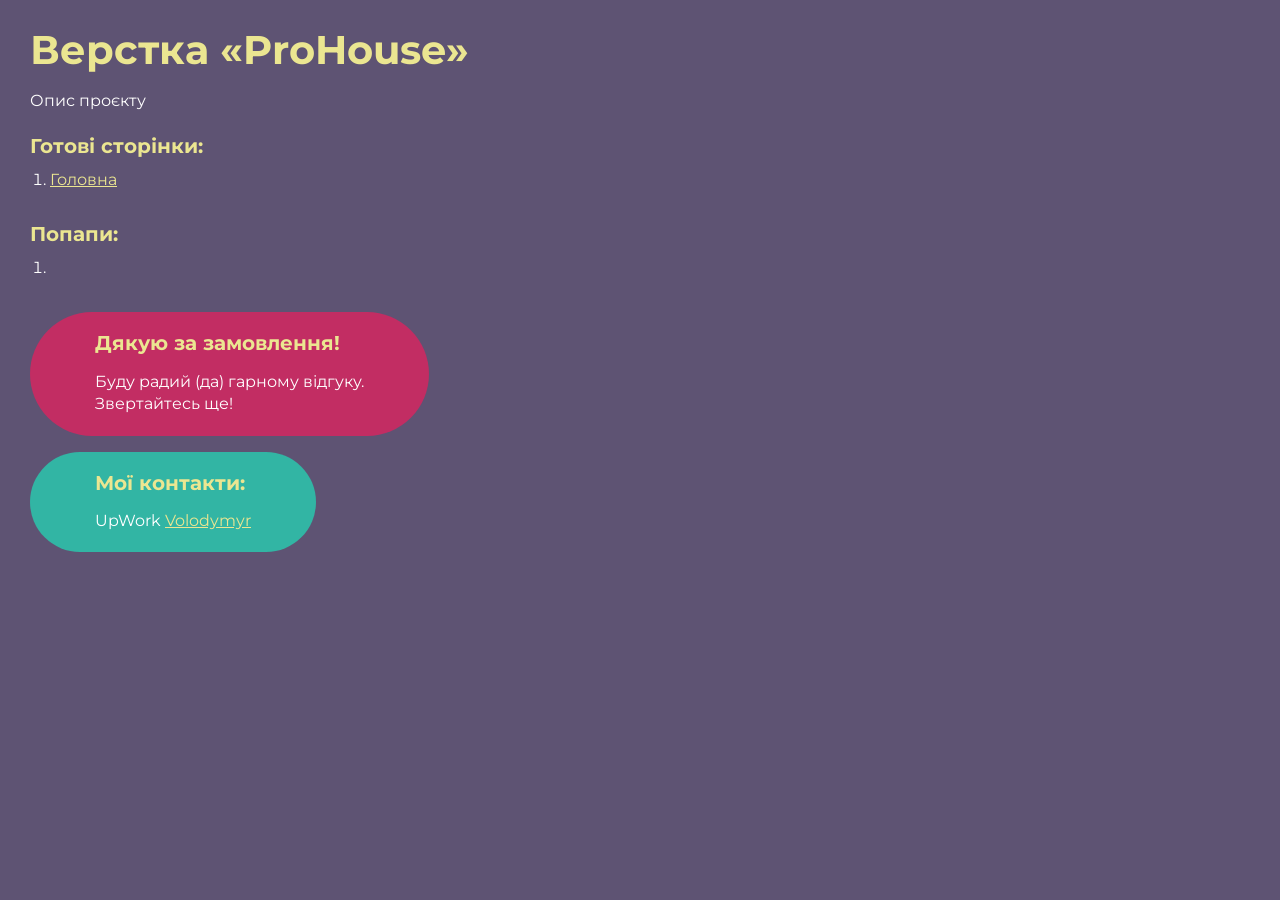
<file: index.html>
<!DOCTYPE html>
<html>

<head>
	<meta charset="UTF-8">
	<meta name="viewport" content="width=device-width, initial-scale=1.0">

	<title>Верстка «ProHouse»</title>
</head>

<body>
	<div class="rootpage">
		<h1>Верстка «ProHouse»</h1>
		<div class="rootpage__info">
			Опис проєкту
		</div>
		<h2>Готові сторінки:</h2>
		<ol class="rootpage__list">
			<li><a target="_blank" href="home.html">Головна</a></li>
		</ol>
		<h2>Попапи:</h2>
		<ol class="rootpage__list">
			<li><a target="_blank" href="home.html#"></a></li>
		</ol>
		<div class="rootpage__tnx">
			<h2>Дякую за замовлення!</h2>
			<p>Буду радий (да) гарному відгуку.</p>
			<p>Звертайтесь ще!</p>
		</div>
		<div class="rootpage__contacts">
			<h2>Мої контакти:</h2>
			<p>UpWork <a href="https://www.upwork.com/freelancers/~01a687c8f95b7913d7">Volodymyr</a></p>


		</div>
	</div>
</body>
<style>
	@charset "UTF-8";
	@import url("https://fonts.googleapis.com/css?family=Montserrat:regular,700&display=swap");

	*,
	*::before,
	*::after {
		padding: 0px;
		margin: 0px;
		border: 0px;
		box-sizing: border-box;
	}

	html,
	body {
		height: 100%;
		margin: 0;
		padding: 0;
		min-width: 320px;
		width: 100%;
		color: #fff;
		background-color: #5e5373;
	}

	body {
		font-family: Montserrat;
		font-size: 100%;
		line-height: 1;
		font-size: 1rem;
	}

	a {
		text-decoration: underline;
		color: #ebe691
	}

	a:visited {
		text-decoration: underline;
		color: #aaa768;
	}

	a:hover {
		text-decoration: none;
	}

	ul li {
		list-style: none;
	}

	img {
		vertical-align: top;
	}

	.wrapper {
		width: 100%;
		min-height: 100%;
		overflow: hidden;
	}

	.rootpage {
		padding: 30px;
		display: flex;
		flex-direction: column;
		align-items: flex-start;
	}

	@media (max-width: 767px) {
		.rootpage {
			padding: 30px 15px;
		}
	}

	h1 {
		color: #ebe691;
		font-size: 2.5rem;
		margin: 0px 0px 1.25rem 0px;
	}

	@media (max-width: 767px) {
		h1 {
			font-size: 1.85rem;
			margin: 0px 0px 1.25rem 0px;
		}
	}

	h2 {
		color: #ebe691;
		font-size: 1.25rem;
		margin: 0px 0px 1rem 0px;
	}

	@media (max-width: 767px) {
		h2 {
			font-size: 1.125rem;
			margin: 0px 0px 1rem 0px;
		}
	}

	.rootpage__info {
		line-height: 140%;
		margin: 0px 0px 1.5rem 0px;
	}

	.rootpage__list {
		margin: 0px 0px 2.25rem 1.25rem;
	}

	.rootpage__list li:not(:last-child) {
		margin: 0px 0px 15px 0px;
	}

	.rootpage__contacts,
	.rootpage__tnx {
		border-radius: 200px;
		padding: 20px 65px;
		line-height: 140%;
	}

	@media (max-width: 767px) {

		.rootpage__contacts,
		.rootpage__tnx {
			border-radius: 40px;
			padding: 20px;
		}
	}

	.rootpage__contacts {
		background: #32b5a4;

	}

	.rootpage__contacts a {
		color: #ebe691;
	}

	.rootpage__tnx {
		background: #c22d63;
		margin: 0px 0px 1rem 0px;
	}
</style>

</html>
</file>
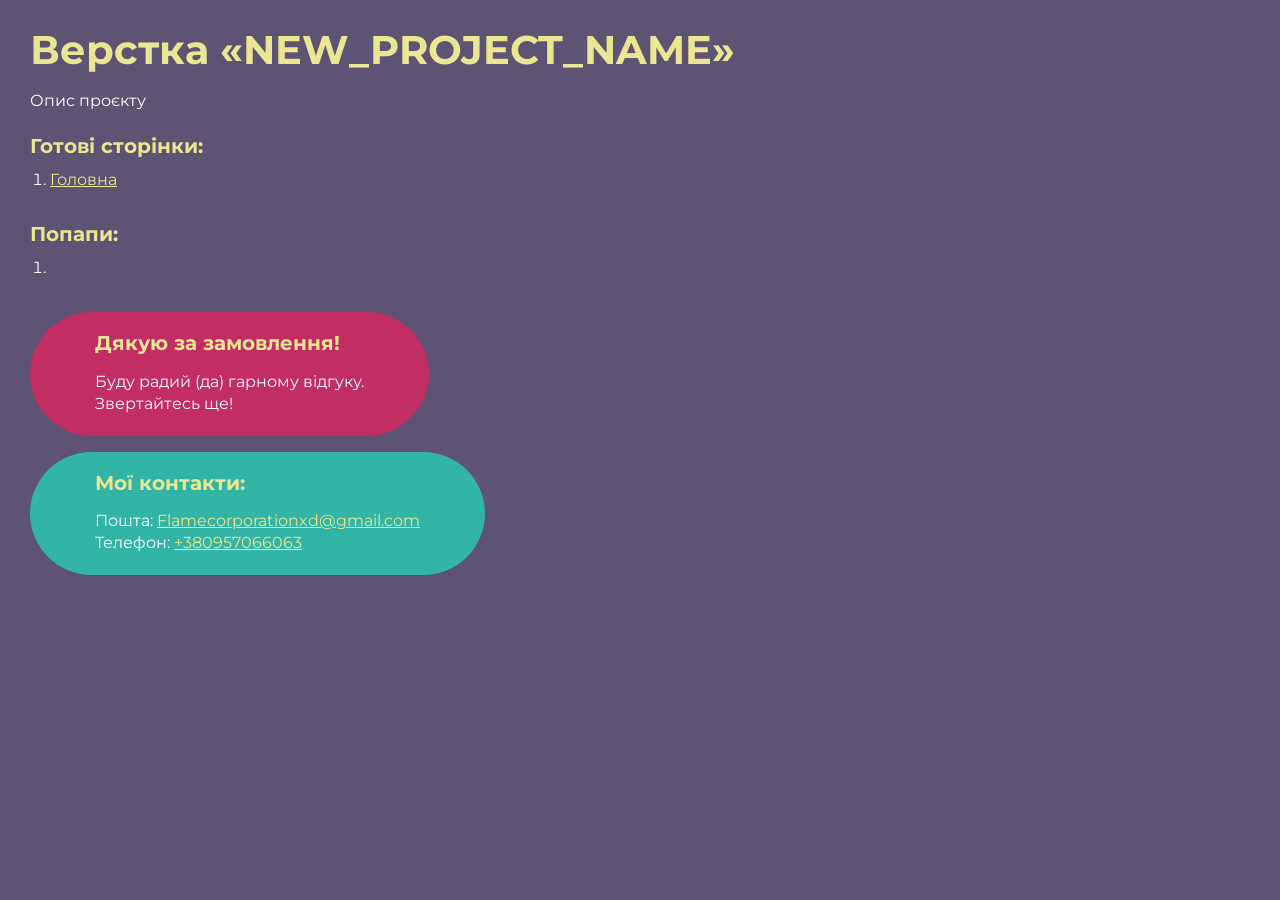
<file: src/index.html>
<!DOCTYPE html>
<html>

<head>
	<meta charset="UTF-8">
	<meta name="viewport" content="width=device-width, initial-scale=1.0">

	<title>Верстка «NEW_PROJECT_NAME»</title>
</head>

<body>
	<div class="rootpage">
		<h1>Верстка «NEW_PROJECT_NAME»</h1>
		<div class="rootpage__info">
			Опис проєкту
		</div>
		<h2>Готові сторінки:</h2>
		<ol class="rootpage__list">
			<li><a target="_blank" href="home.html">Головна</a></li>
		</ol>
		<h2>Попапи:</h2>
		<ol class="rootpage__list">
			<li><a target="_blank" href="home.html#"></a></li>
		</ol>
		<div class="rootpage__tnx">
			<h2>Дякую за замовлення!</h2>
			<p>Буду радий (да) гарному відгуку.</p>
			<p>Звертайтесь ще!</p>
		</div>
		<div class="rootpage__contacts">
			<h2>Мої контакти:</h2>
			<p>Пошта: <a href="mailto:Flamecorporationxd@gmail.com">Flamecorporationxd@gmail.com</a></p>
			<p>Телефон: <a href="tel:+380957066063">+380957066063</a></p>

		</div>
	</div>
</body>
<style>
	@charset "UTF-8";
	@import url("https://fonts.googleapis.com/css?family=Montserrat:regular,700&display=swap");

	*,
	*::before,
	*::after {
		padding: 0px;
		margin: 0px;
		border: 0px;
		box-sizing: border-box;
	}

	html,
	body {
		height: 100%;
		margin: 0;
		padding: 0;
		min-width: 320px;
		width: 100%;
		color: #fff;
		background-color: #5e5373;
	}

	body {
		font-family: Montserrat;
		font-size: 100%;
		line-height: 1;
		font-size: 1rem;
	}

	a {
		text-decoration: underline;
		color: #ebe691
	}

	a:visited {
		text-decoration: underline;
		color: #aaa768;
	}

	a:hover {
		text-decoration: none;
	}

	ul li {
		list-style: none;
	}

	img {
		vertical-align: top;
	}

	.wrapper {
		width: 100%;
		min-height: 100%;
		overflow: hidden;
	}

	.rootpage {
		padding: 30px;
		display: flex;
		flex-direction: column;
		align-items: flex-start;
	}

	@media (max-width: 767px) {
		.rootpage {
			padding: 30px 15px;
		}
	}

	h1 {
		color: #ebe691;
		font-size: 2.5rem;
		margin: 0px 0px 1.25rem 0px;
	}

	@media (max-width: 767px) {
		h1 {
			font-size: 1.85rem;
			margin: 0px 0px 1.25rem 0px;
		}
	}

	h2 {
		color: #ebe691;
		font-size: 1.25rem;
		margin: 0px 0px 1rem 0px;
	}

	@media (max-width: 767px) {
		h2 {
			font-size: 1.125rem;
			margin: 0px 0px 1rem 0px;
		}
	}

	.rootpage__info {
		line-height: 140%;
		margin: 0px 0px 1.5rem 0px;
	}

	.rootpage__list {
		margin: 0px 0px 2.25rem 1.25rem;
	}

	.rootpage__list li:not(:last-child) {
		margin: 0px 0px 15px 0px;
	}

	.rootpage__contacts,
	.rootpage__tnx {
		border-radius: 200px;
		padding: 20px 65px;
		line-height: 140%;
	}

	@media (max-width: 767px) {

		.rootpage__contacts,
		.rootpage__tnx {
			border-radius: 40px;
			padding: 20px;
		}
	}

	.rootpage__contacts {
		background: #32b5a4;

	}

	.rootpage__contacts a {
		color: #ebe691;
	}

	.rootpage__tnx {
		background: #c22d63;
		margin: 0px 0px 1rem 0px;
	}
</style>

</html>
</file>
